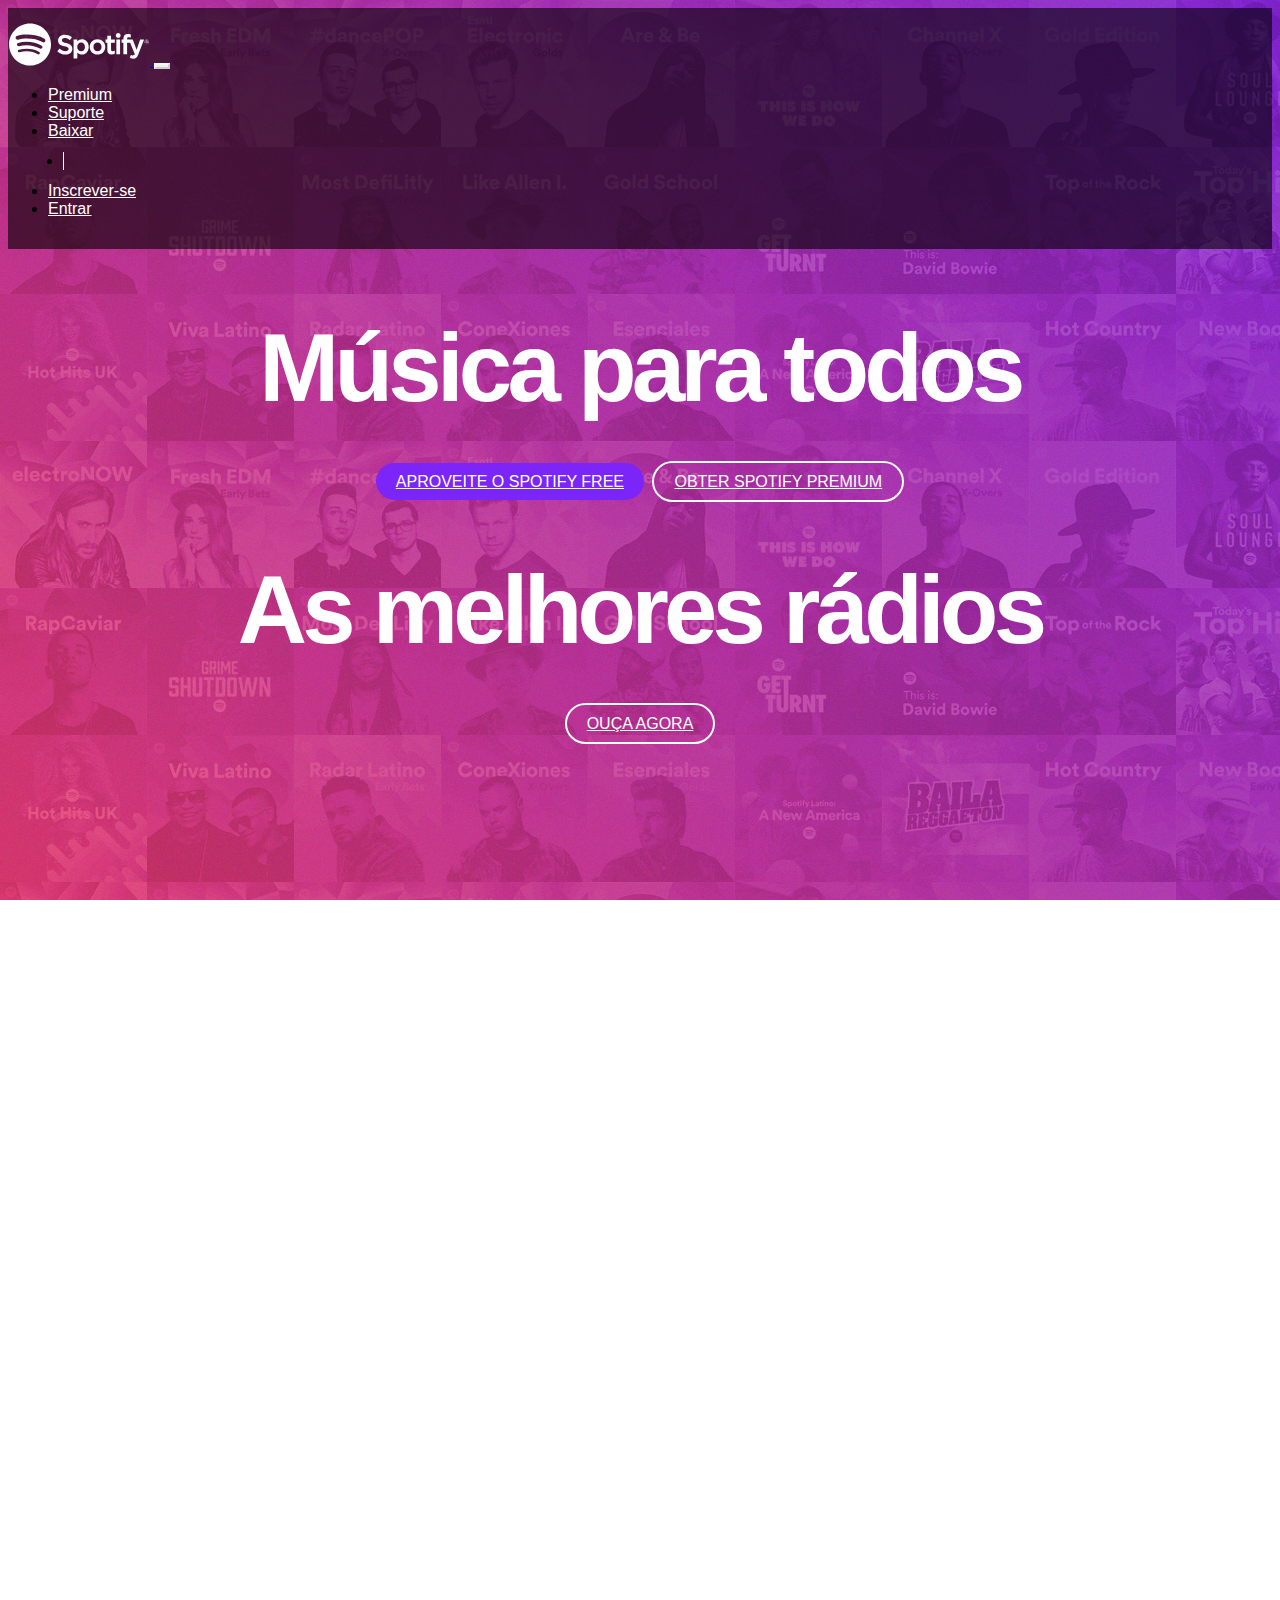
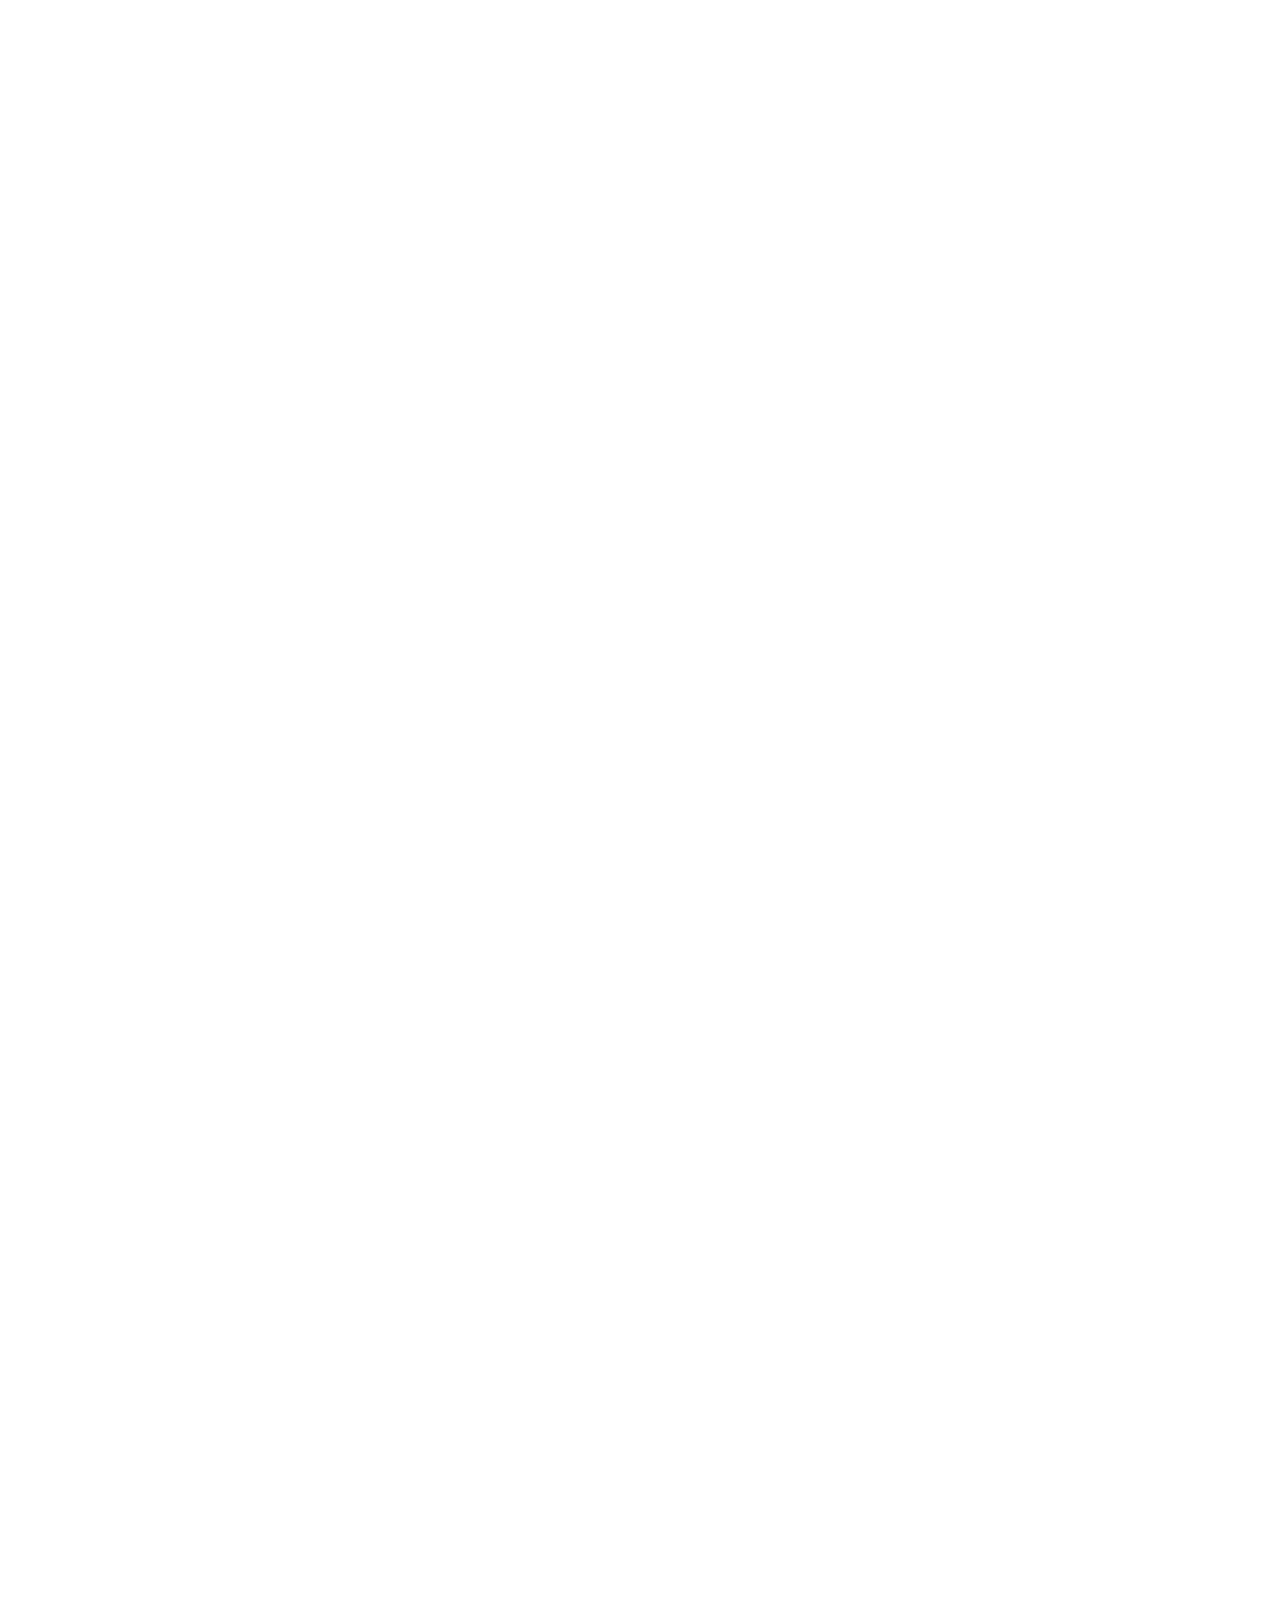
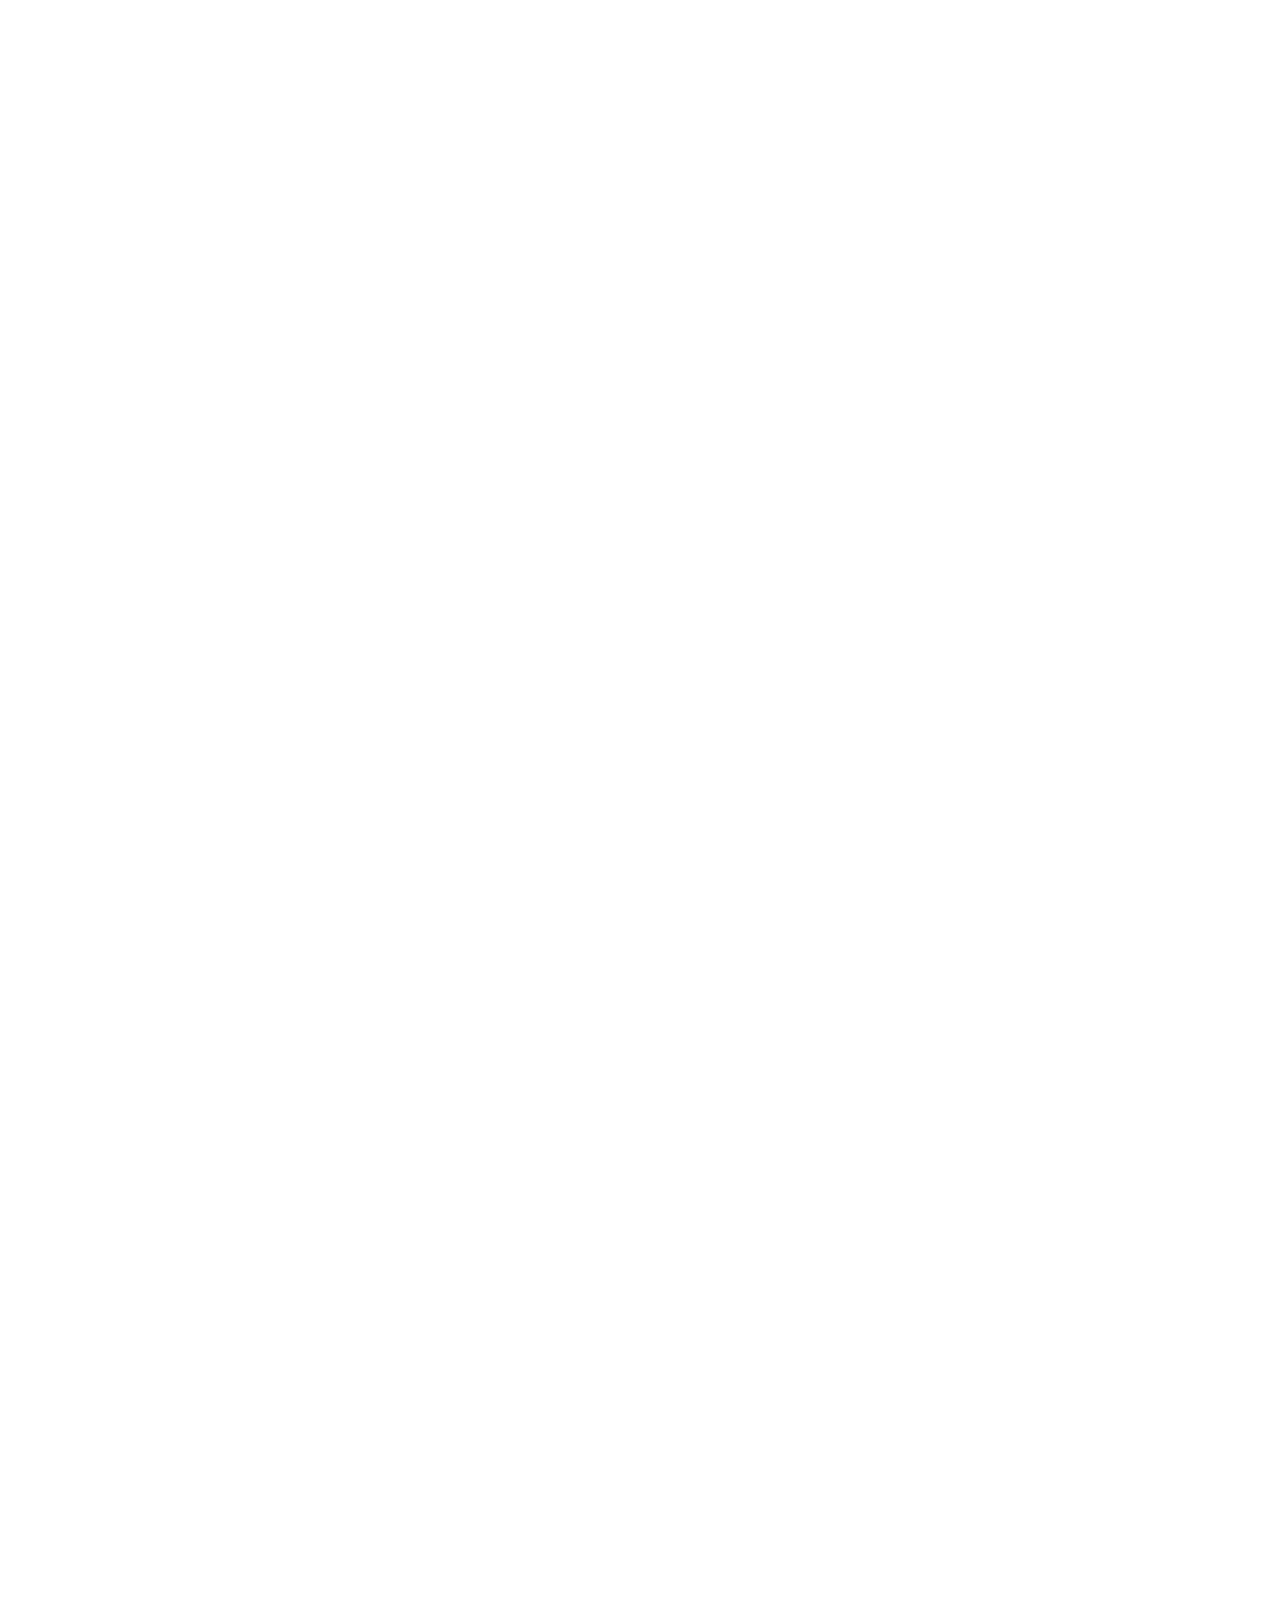
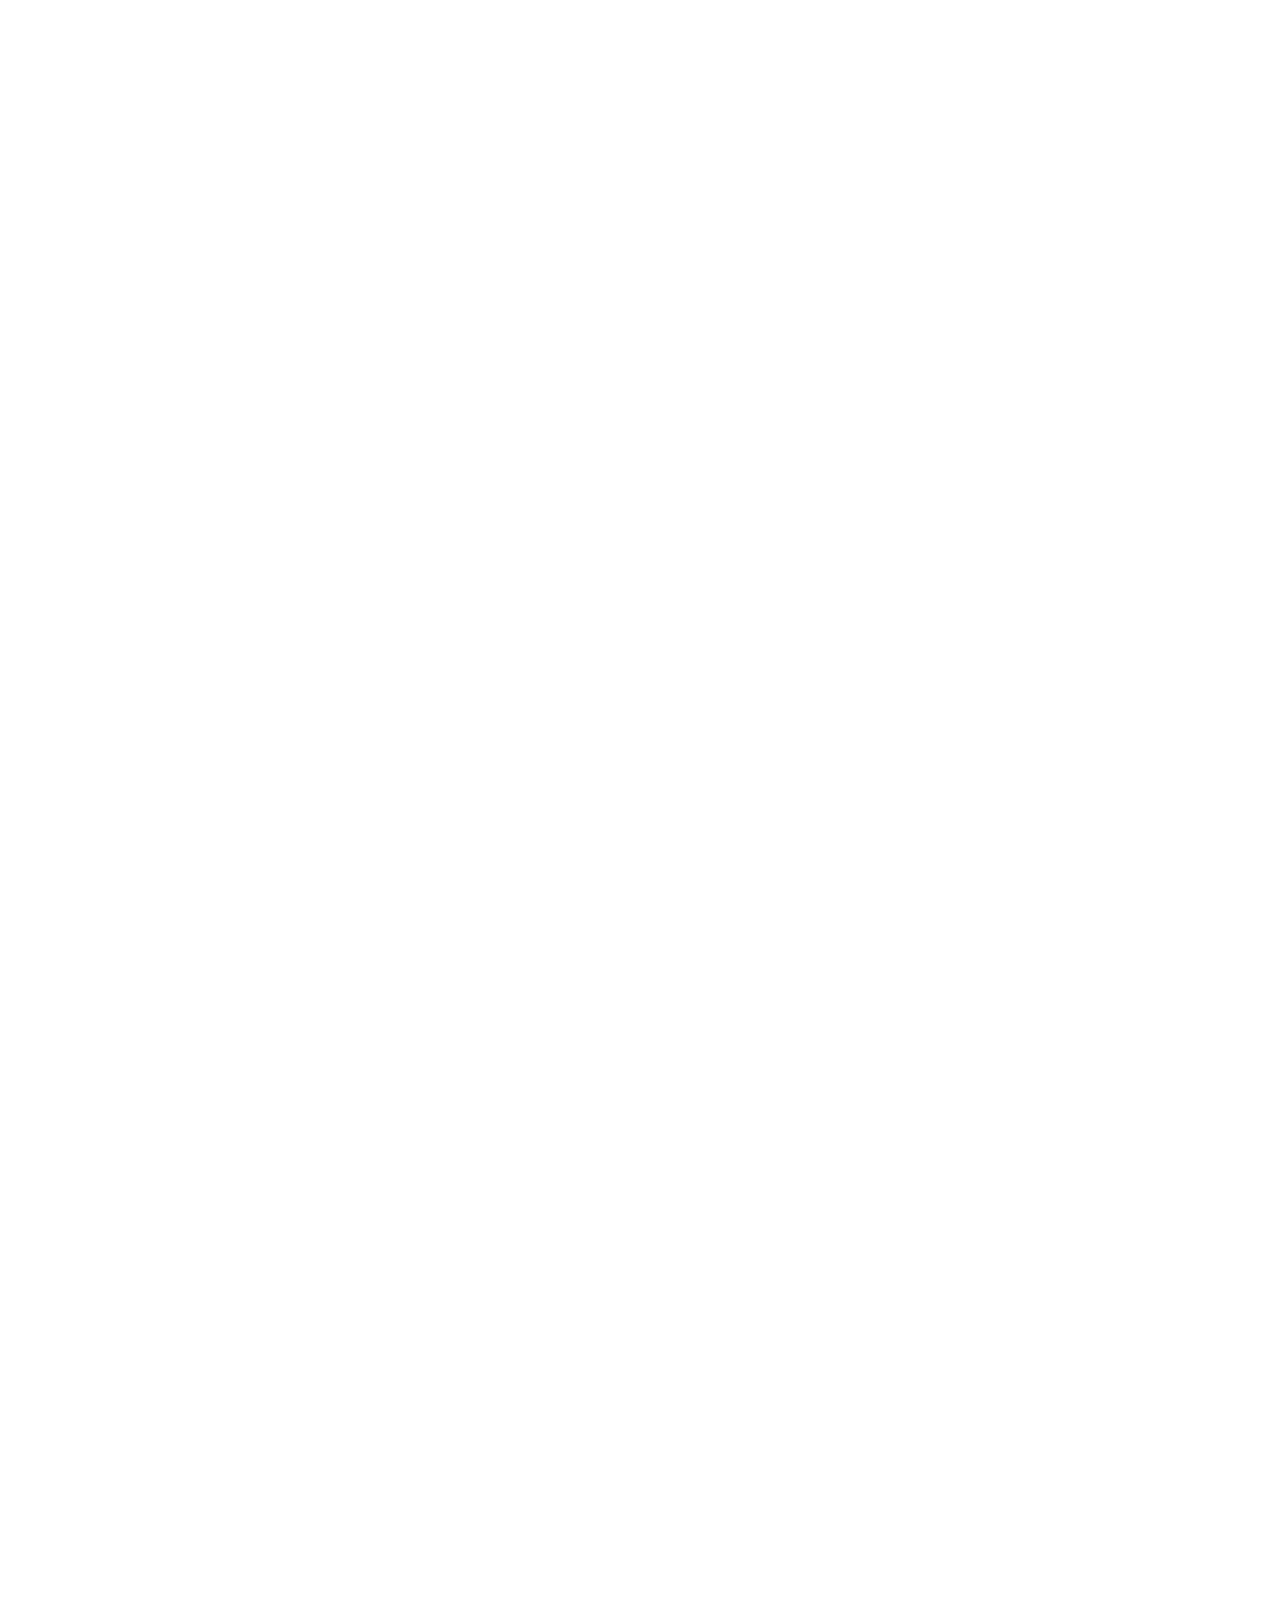
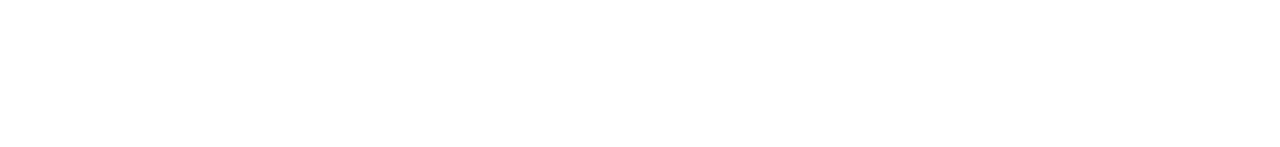
<file: Spotify/index.html>
<!DOCTYPE html>
<html lang="pt-br">
  <head>
    <!-- Meta tags Obrigatórias -->
    <meta charset="utf-8">
    <meta name="viewport" content="width=device-width, initial-scale=1, shrink-to-fit=no">

    <!-- Bootstrap CSS -->
    <link rel="stylesheet" href="https://stackpath.bootstrapcdn.com/bootstrap/4.1.3/css/bootstrap.min.css" integrity="sha384-MCw98/SFnGE8fJT3GXwEOngsV7Zt27NXFoaoApmYm81iuXoPkFOJwJ8ERdknLPMO" crossorigin="anonymous">

    <!-- Font Awesome -->
    <link rel="stylesheet" href="https://use.fontawesome.com/releases/v5.3.1/css/all.css" integrity="sha384-mzrmE5qonljUremFsqc01SB46JvROS7bZs3IO2EmfFsd15uHvIt+Y8vEf7N7fWAU" crossorigin="anonymous">

    <!-- HTML5Shiv -->
    <!--[if lt IE 9]>
      <script src="https://oss.maxcdn.com/html5shiv/3.7.2/html5shiv.min.js"></script>
    <![endif]-->

    <!-- Estilo customizado -->
    <link rel="stylesheet" type="text/css" href="css/style.css">

    <title>Música para todos - Spotify</title>
    <link rel="icon" href="imagens/favicon.png">
  </head>
  <body>

    <header>
      <nav class="navbar navbar-expand-md fixed-top navbar-light navbar-transparente ">
        <div class="container">
          <a href="index.html" class="navbar-brand">
            <img src="imagens/spotify.svg" width="142">      
          </a>

          <button class="navbar-toggler" data-toggle="collapse" data-target="#nav-principal">
            <i class="fas fa-bars text-white"></i>
          </button>
          
          <div class="collapse navbar-collapse" id="nav-principal">
            <ul class="navbar-nav ml-auto">
              <li class="nav-item">
                <a href="https://www.spotify.com/br/premium/?_ga=2.133873422.1619207818.1657315861-1587464845.1648932013&_gac=1.93515247.1657065907.CjwKCAjwwo-WBhAMEiwAV4dybZR1sBeAxewK_AwAPyZ_IU-G7Lm4-tUj7u2o5-7hp5sdb8e1rWxGaRoCdJIQAvD_BwE" class="nav-link">Premium</a>
              </li>
              <li class="nav-item">
                <a href="https://support.spotify.com/br/" class="nav-link">Suporte</a>
              </li>
              <li class="nav-item">
                <a href="https://www.spotify.com/br/download/windows/" class="nav-link">Baixar </a>
              </li>

              <li class="nav-item divisor">
              </li>

              <li class="nav-item">
                <a href="https://www.spotify.com/br/signup?forward_url=https%3A%2F%2Faccounts.spotify.com%2Fpt-BR%2Fstatus" class="nav-link">Inscrever-se</a>
              </li>
              <li class="nav-item">
                <a href="https://accounts.spotify.com/pt-BR/login/" class="nav-link">Entrar</a>
              </li>
              
            </ul>
          </div>

        </div>
      </nav>
    </header>

    <section id="home" class="d-flex">
      <div class="container align-self-center">
        <div class="row">
          <div class="col-md-12 capa">
            
            <div id="carousel-spotify" class="carousel slide" data-ride="carousel">
              <div class="carousel-inner">

                <div class="carousel-item active">
                  <h1>Música para todos</h1>
                  <a href="" class="btn btn-custom btn-roxo btn-lg">Aproveite o Spotify Free</a>

                  <a href="https://www.spotify.com/br/premium/?_ga=2.133873422.1619207818.1657315861-1587464845.1648932013&_gac=1.93515247.1657065907.CjwKCAjwwo-WBhAMEiwAV4dybZR1sBeAxewK_AwAPyZ_IU-G7Lm4-tUj7u2o5-7hp5sdb8e1rWxGaRoCdJIQAvD_BwE" class="btn btn-custom btn-branco btn-lg">Obter Spotify Premium</a>
                </div>

                <div class="carousel-item">
                  <h1>As melhores rádios</h1>
                  <a href="" class="btn btn-custom btn-branco btn-lg">
                    <i class="fas fa-music"></i>
                    Ouça agora
                  </a>
                </div>

              </div>

              <a href="#carousel-spotify" class="carousel-control-prev" data-slide="prev">
                <i class="fas fa-angle-left fa-3x"></i>
              </a>

              <a href="#carousel-spotify" class="carousel-control-next" data-slide="next">
                <i class="fas fa-angle-right fa-3x"></i>
              </a>

            </div>

          </div>
        </div>
      </div>
    </section>

    <section id="servicos" class="caixa">
      <div class="container">
        <div class="row">
            <div class="col-md-6">
              <div class="row albuns">
                <div class="col-md-6" >
                  <img src="imagens/img1.jpg" class="img-fluid d-none d-md-block">
                </div>
                <div class="col-md-6">
                  <img src="imagens/img2.jpg" class="img-fluid d-none d-md-block">
                </div>
              </div>
              <div class="row albuns">
                <div class="col-md-6">
                  <img src="imagens/img3.jpg" class="img-fluid d-none d-md-block">
                </div>
                <div class="col-md-6">
                  <img src="imagens/img4.jpg" class="img-fluid d-none d-md-block">
                </div>
              </div>
            </div>
            <div class="col-md-6">
              
              <h2>O que o Spotify tem?</h2>

              <h3>Músicas</h3>
              <p>O Spotify tem milhões de músicas. Escute seus sons favoritos, descubra novas músicas e reúna seus favoritos em um só lugar.</p>

              <h3>Playlists</h3>
              <p>No Spotify você encontra uma playlist para cada momento. Todas feitas por fanáticos e especialistas da música.</p>

              <h3>Novos Lançamentos</h3>
              <p>Escute os novos lançamentos de singles e álbuns da semana e veja o que está bombando no top 50.</p>

            </div>

        </div>
      </div>
    </section>

    <section id="recursos" class="caixa">
      <div class="container">
        <div class="row">
          <div class="col-md-4">

            <h2>Fácil</h2>
            <h3>Buscar</h3>
            <p>Já sabe o que quer escutar? é só procurar e apertar o play.</p>

            <h3>Navegar</h3>
            <p>Veja os novos lançamentos, o que está bombando nas paradas e as melhores playlist para o seu momento.</p>

            <h3>Descobrir</h3>
            <p>Curta músicas novas toda segunda-feira com uma playlist personalizada pra você. Ou relaxe e curta uma das rádios.</p>

          </div>
          <div class="col-md-8">
            <div class="row rotacionar">
              <div class="col-md-6">
                <img src="imagens/iphone1.png" class="img-fluid d-none d-md-block">
              </div>
              <div class="col-md-6">
                <img src="imagens/iphone2.png" class="img-fluid d-none d-md-block">
              </div>
            </div>
          </div>
        </div>
      </div>
    </section>
    
    <footer>
      <div class="container">
        <div class="row">
          <div class="col-md-2" id="spotify">
            <img src="imagens/spotify.svg" width="142">
          </div>
          <div class="col-md-2">
            <h4>company</h4>
            <ul class="navbar-nav">
              <li><a href="">Sobre</a></li>
              <li><a href="">Empregos</a></li>
              <li><a href="">Imprensa</a></li>
              <li><a href="">Novidades</a></li>
            </ul>
          </div>
          <div class="col-md-2">
            <h4>comunidades</h4>
            <ul class="navbar-nav">
              <li><a href="">Artistas</a></li>
              <li><a href="">Desenvolvedores</a></li>
              <li><a href="">Marcas</a></li>
            </ul>
          </div>
          <div class="col-md-2">
            <h4>links uteis</h4>
            <ul class="navbar-nav">
              <li><a href="">Ajuda</a></li>
              <li><a href="">Presentes</a></li>
              <li><a href="">Player da web</a></li>
            </ul>
          </div>
          <div class="col-md-4">
            <ul>
              <li>
                <a href="">
                  <img src="imagens/facebook.png"></a>
              </li>
              <li>
                <a href="https://twitter.com/Spotify">
                  <img src="imagens/twitter.png"></a>
              </li>
              <li>
                <a href="https://www.instagram.com/spotify/">
                  <img src="imagens/instagram.png"></a>
              </li>
            </ul>
          </div>
        </div>
      </div>
    </footer>

    <!-- JavaScript (Opcional) -->
    <!-- jQuery primeiro, depois Popper.js, depois Bootstrap JS -->
    <script src="https://code.jquery.com/jquery-3.3.1.slim.min.js" integrity="sha384-q8i/X+965DzO0rT7abK41JStQIAqVgRVzpbzo5smXKp4YfRvH+8abtTE1Pi6jizo" crossorigin="anonymous"></script>
    <script src="https://cdnjs.cloudflare.com/ajax/libs/popper.js/1.14.3/umd/popper.min.js" integrity="sha384-ZMP7rVo3mIykV+2+9J3UJ46jBk0WLaUAdn689aCwoqbBJiSnjAK/l8WvCWPIPm49" crossorigin="anonymous"></script>
    <script src="https://stackpath.bootstrapcdn.com/bootstrap/4.1.3/js/bootstrap.min.js" integrity="sha384-ChfqqxuZUCnJSK3+MXmPNIyE6ZbWh2IMqE241rYiqJxyMiZ6OW/JmZQ5stwEULTy" crossorigin="anonymous"></script>
  </body>
</html>
</file>
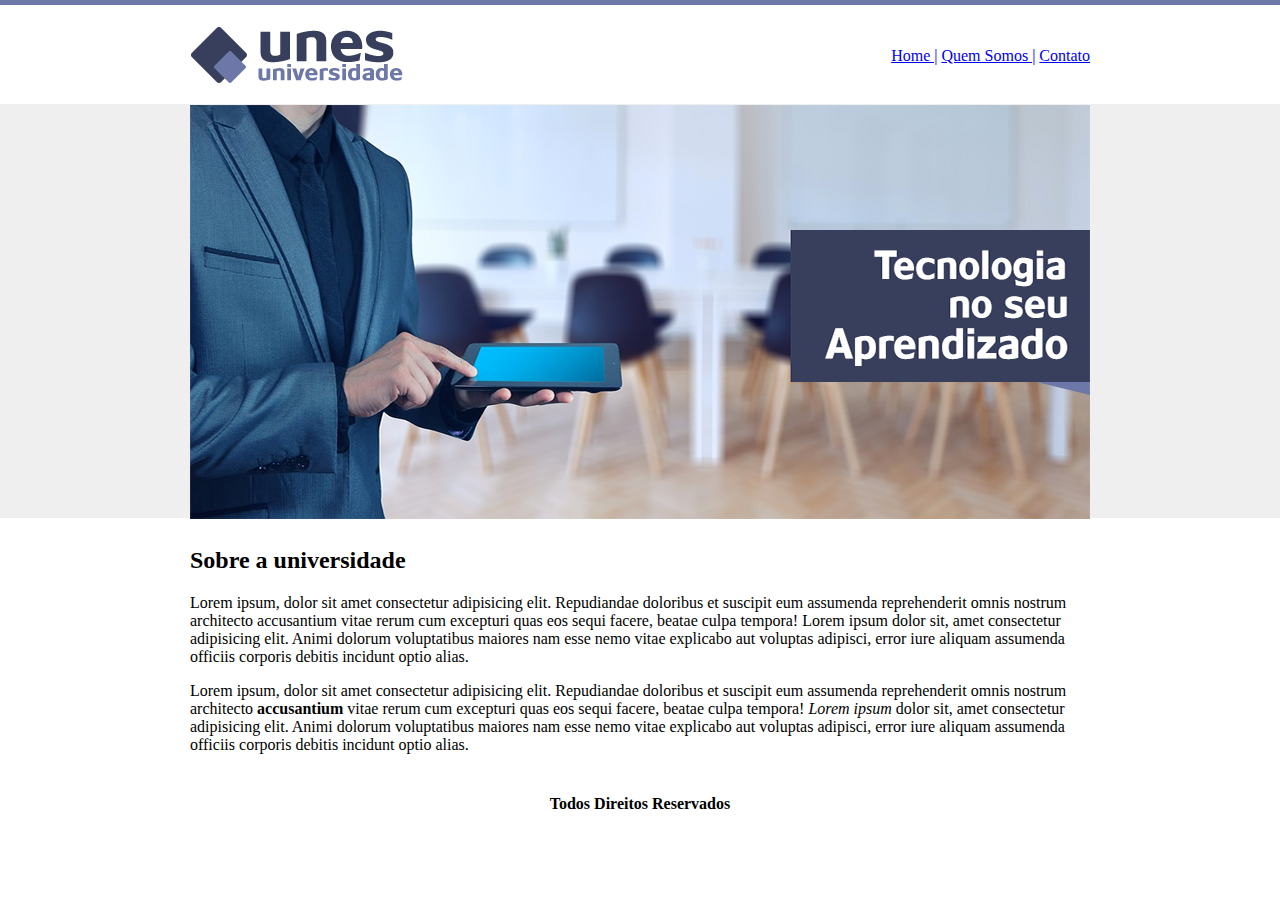
<file: UNES/index.html>
<!DOCTYPE html>
<html lang="pt-br">
    <head>
        <meta charset="UTF-8">
        <meta http-equiv="X-UA-Compatible" content="IE=edge">
        <meta name="viewport" content="width=device-width, initial-scale=1.0">
        <title>UNES - Página Principal</title>
        
    </head>

    <body background="imagens/fundo.png" >
        
        <table border="0" width="900" align="center">

            <tr>
                <td height="90">
                    <img src="imagens/logo.png" alt="">
                </td>

                <td align="right">
                    <a href="index.html">Home |</a>
                    <a href="quem-somos.html">Quem Somos |</a>
                    <a href="contato.html">Contato</a>
                </td>
            </tr>

            <tr>
                <td colspan="2">
                    <img src="imagens/capa.png" alt="">
                </td>
            </tr>
            <tr>
                <td colspan="2">
                    <h2>Sobre a universidade</h2>
                    <p>Lorem ipsum, dolor sit amet consectetur adipisicing elit. Repudiandae doloribus et suscipit eum assumenda reprehenderit omnis nostrum architecto accusantium vitae rerum cum excepturi quas eos sequi facere, beatae culpa tempora! Lorem ipsum dolor sit, amet consectetur adipisicing elit. Animi dolorum voluptatibus maiores nam esse nemo vitae explicabo aut voluptas adipisci, error iure aliquam assumenda officiis corporis debitis incidunt optio alias.
                    </p>
                    <p>
                        Lorem ipsum, dolor sit amet consectetur adipisicing elit. Repudiandae doloribus et suscipit eum assumenda reprehenderit omnis nostrum architecto <strong>accusantium</strong> vitae rerum cum excepturi quas eos sequi facere, beatae culpa tempora! <em>Lorem ipsum</em> dolor sit, amet consectetur adipisicing elit. Animi dolorum voluptatibus maiores nam esse nemo vitae explicabo aut voluptas adipisci, error iure aliquam assumenda officiis corporis debitis incidunt optio alias.  
                    </p>
                </td>
            </tr>

            <tr>
                <td colspan="2" align="center">
                    <h4>Todos Direitos Reservados</h4>
                </td>
            </tr>

        </table>

    </body>
</html>
</file>
<file: Spotify/css/style.css>
html, body, #home {
    height: 100%;
    overflow-x: hidden;
}

body {
    background: url(../imagens/capa.png),
                url(../imagens/ruido.png),
                linear-gradient(50deg,#ff4169,#7c26f8);
                background-attachment: fixed;
    font-family: Helvetica,Arial,sans-serif;
}

nav.navbar-transparente {
    padding: 15px 0px;
    background: rgba(0,0,0,0.6);
}

.navbar-light .navbar-nav .nav-link {
    color: white;
}

.navbar-light .navbar-nav .nav-link:hover {
    color: #9bf0e1;
}

.navbar-light .navbar-toggler {
    color: rgba(255,255,255,.5);
    border-color: rgba(255,255,255,0.5);
}

.divisor {
    width: 1px;
    background: white;
    margin: 12px 15px;
}

.capa {
    text-align: center;
}

.btn-custom {
    color: white;
    border-radius: 500px;
    -webkit-border-radius: 500px;
    -moz-border-radius: 500px;
    text-transform: uppercase;
    transition: background 0.4s, color 0.4s;
    padding: 10px 20px;
    margin: 2px;

}

.btn-roxo {
    background: #7c25f8;
}

.btn-roxo:hover {
    background: #6207e3;
    color: white;
}

.btn-branco {
    border: 2px solid white;
}

.btn-branco:hover {
    background-color: white;
    color: black;
}

.carousel-control-next, .carousel-control-prev {
    width: 5%;
}

.caixa {
    padding-top: 20px;
    padding-bottom: 20px;
}

#servicos {
    background: white;
}

#servicos h2, h3 {
    color: #7c25f8;
}

#recursos h2 {
    color: white;
}

#recursos h3 {
    color: #9bf0e1;
}

#recursos p {
    color: white;
}

#spotify {
    margin-bottom: 40px;
}

.albuns {
    padding: 10px 0px;
}

.rotacionar {
    -ms-transform: rotate(30deg);
    -webkit-transform: rotate(30deg);
    transform: rotate(30deg);
    padding-left: 80px;
}

footer {
    background: #000;
    padding: 50px 0px 20px 0px;
    position: relative;
}

footer h4 {
    color: #919496;
    font-size: 0.8em;
    text-transform: uppercase;
}

footer .navbar-nav a {
    color: white;
    font-size: 0.8em;
}

footer .navbar-nav a:hover {
    color: #9bf0e1;
    text-decoration: none;
}

footer ul {
    list-style: none;
}

footer ul li {
    float: right;
    margin: 0px 5px;
}

h1 {
    font-weight: 900;
    letter-spacing: -0.05em;
    margin-bottom: 50px;
    color: white;
}

h2 {
    font-size: 3em;
    font-weight: 700;
    letter-spacing: -0.04em;
}

h3 {
    font-size: 2em;
    font-weight: 700;
    letter-spacing: -0.04em;
}



@media (max-width: 575.98px) {
    
}

@media (min-width: 576px) and (max-width: 767.98px) {
    h1 
    {
        font-size: 3em;
    }
}

@media (min-width: 768px) and (max-width: 991.98px) {
    h1 
    {
        font-size: 4em;
    }
}

@media (min-width: 992px) and (max-width: 1199.98px) {
    h1 
    {
        font-size: 5em;
    }
}

@media (min-width: 1200px) {
    h1 
    {
        font-size: 6em;
    }
}
</file>
